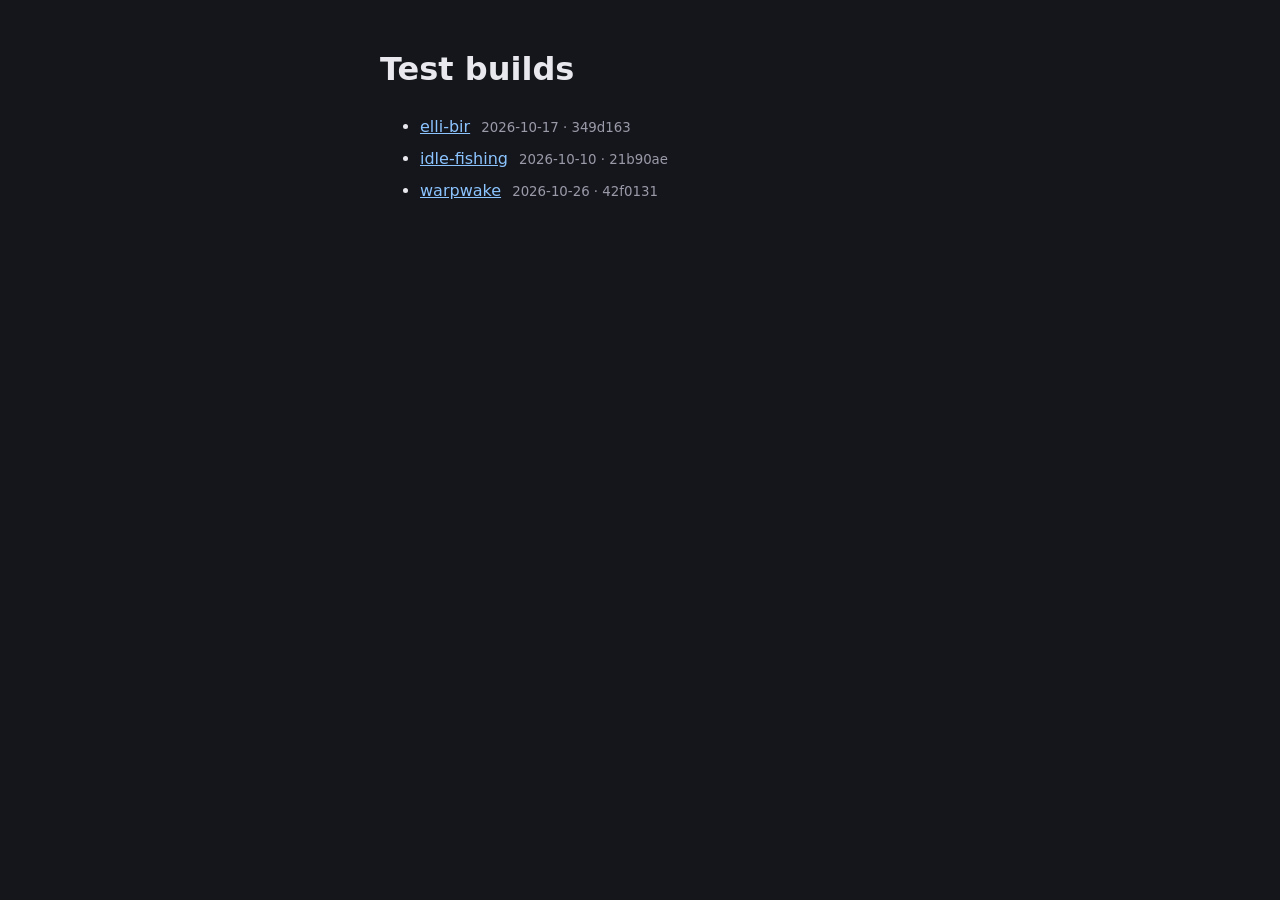
<file: index.html>
<!doctype html>
<html lang="en">
<head>
<meta charset="utf-8">
<meta name="viewport" content="width=device-width, initial-scale=1">
<meta name="robots" content="noindex, nofollow">
<title>Test builds</title>
<style>
body{margin:0;padding:24px 16px;background:#14161c;color:#e8e8ee;font:16px/1.5 system-ui,sans-serif}
main{max-width:520px;margin:0 auto}
a{color:#8cc4ff}
small{color:#9a9aa8;margin-left:6px}
li{margin:8px 0}
</style>
</head>
<body>
<main>
<h1>Test builds</h1>
<ul>
<li><a href="./elli-bir/">elli-bir</a> <small>2026-10-17 · 349d163</small></li>
<li><a href="./idle-fishing/">idle-fishing</a> <small>2026-10-10 · 21b90ae</small></li>
<li><a href="./warpwake/">warpwake</a> <small>2026-10-26 · 42f0131</small></li>
</ul>
</main>
</body>
</html>
</file>
